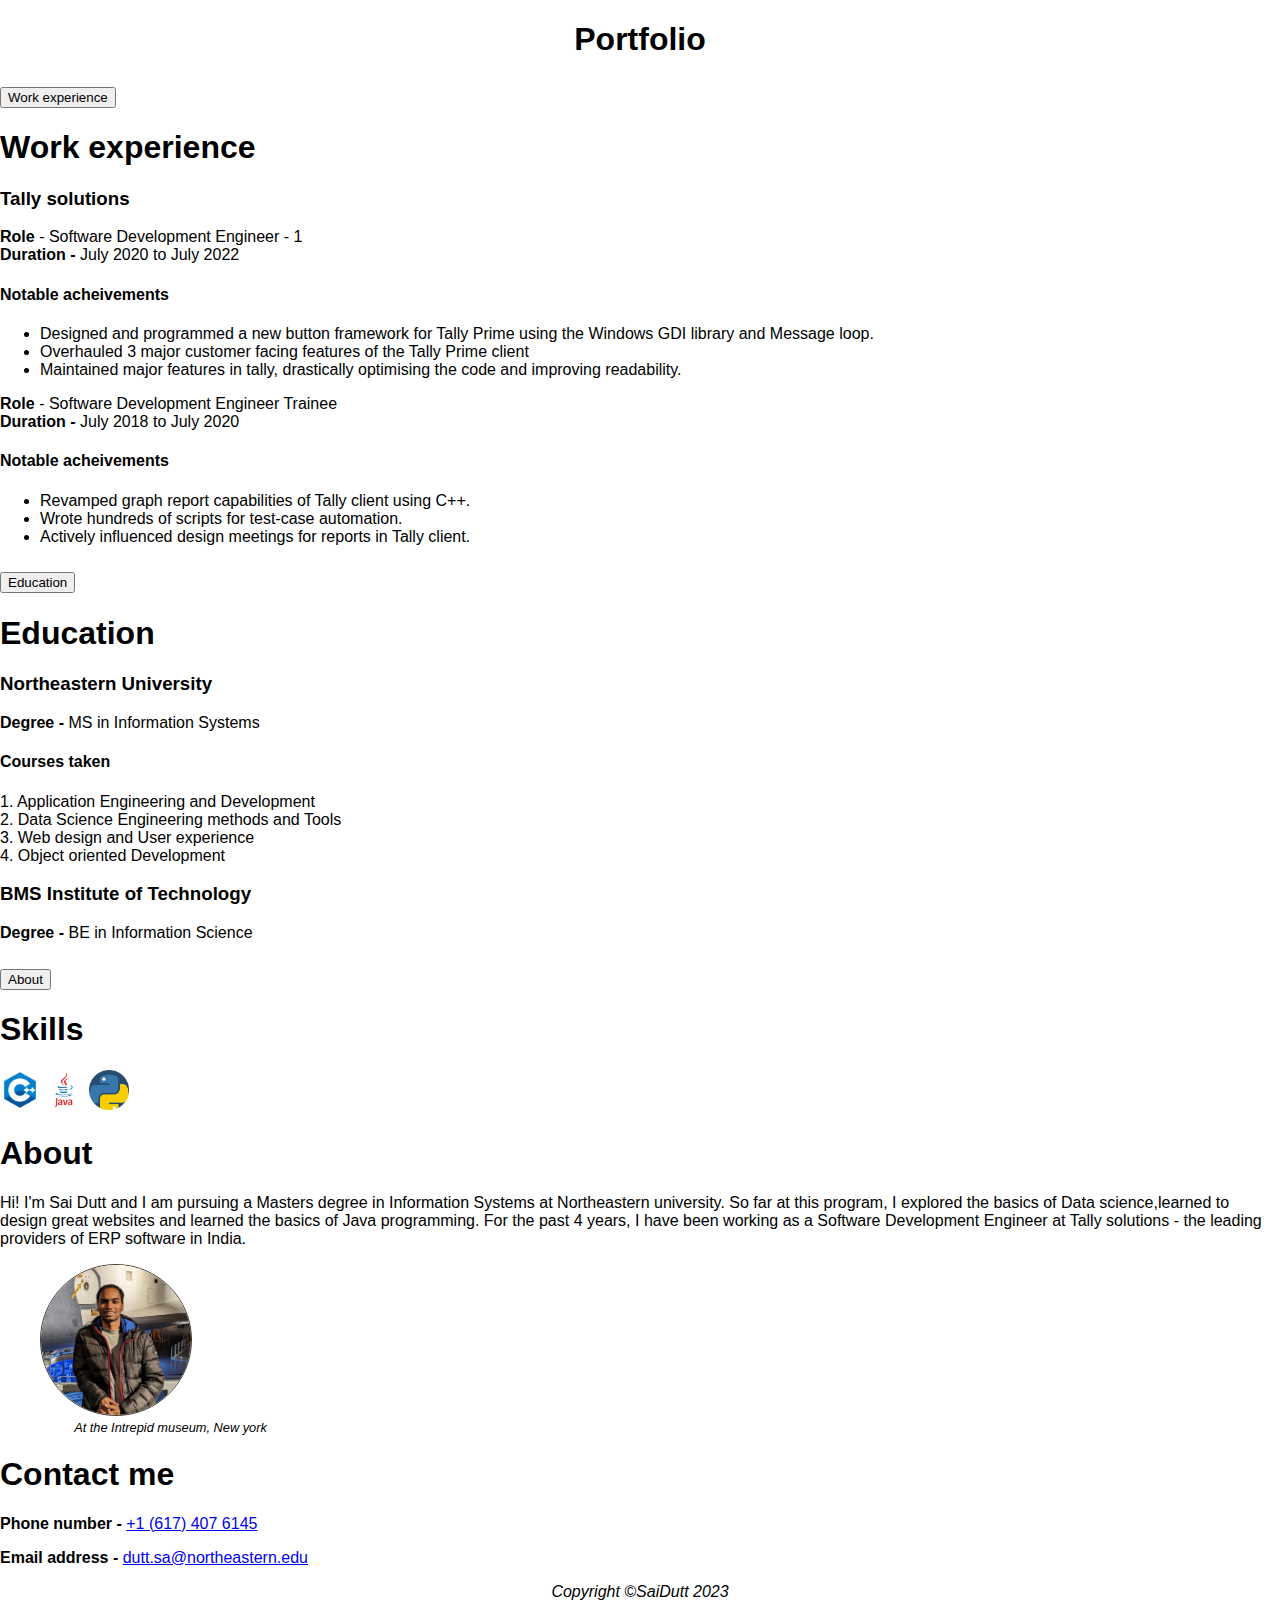
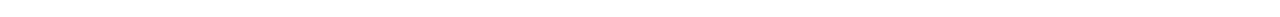
<file: index.html>
<!DOCTYPE html>
<html lang="en">
  <head>
    <meta charset="UTF-8" />
    <meta http-equiv="X-UA-Compatible" content="IE=edge" />
    <meta name="viewport" content="width=device-width, initial-scale=1.0" />
    <link
      href="https://cdn.jsdelivr.net/npm/bootstrap@5.2.3/dist/css/bootstrap.min.css"
      rel="stylesheet"
      integrity="sha384-rbsA2VBKQhggwzxH7pPCaAqO46MgnOM80zW1RWuH61DGLwZJEdK2Kadq2F9CUG65"
      crossorigin="anonymous"
    />
    <title>My portfolio</title>
    <link rel="icon" type="image/x-icon" href="./public/favicon.svg" />
    <link rel="stylesheet" href="styles/style.css" />
  </head>

  <body>
    <header>
      <h1>Portfolio</h1>
    </header>

    <div class="wrapper d-flex">
      <div class="accordion" id="accordion-main">
        <div class="accordion-item">
          <h2 class="accordion-header" id="headingOne">
            <button
              class="accordion-button"
              type="button"
              data-bs-toggle="collapse"
              data-bs-target="#collapseOne"
              aria-expanded="true"
              aria-controls="collapseOne"
            >
              Work experience
            </button>
          </h2>
          <div
            id="collapseOne"
            class="accordion-collapse collapse show"
            aria-labelledby="headingOne"
            data-bs-parent="#accordionExample"
          >
            <div class="accordion-body">
              <h1>Work experience</h1>
              <div class="container">
                <h3>Tally solutions</h3>
                <p>
                  <strong> Role </strong> - Software Development Engineer - 1
                  <br />
                  <strong> Duration -</strong> July 2020 to July 2022
                </p>
                <h4>Notable acheivements</h4>
                <ul>
                  <li>
                    Designed and programmed a new button framework for Tally
                    Prime using the Windows GDI library and Message loop.
                  </li>
                  <li>
                    Overhauled 3 major customer facing features of the Tally
                    Prime client
                  </li>
                  <li>
                    Maintained major features in tally, drastically optimising
                    the code and improving readability.
                  </li>
                </ul>

                <p>
                  <strong> Role </strong> - Software Development Engineer
                  Trainee
                  <br />
                  <strong> Duration -</strong> July 2018 to July 2020
                </p>
                <h4>Notable acheivements</h4>
                <ul>
                  <li>
                    Revamped graph report capabilities of Tally client using
                    C++.
                  </li>
                  <li>Wrote hundreds of scripts for test-case automation.</li>
                  <li>
                    Actively influenced design meetings for reports in Tally
                    client.
                  </li>
                </ul>
              </div>
            </div>
          </div>
        </div>
        <div class="accordion-item">
          <h2 class="accordion-header" id="headingTwo">
            <button
              class="accordion-button collapsed"
              type="button"
              data-bs-toggle="collapse"
              data-bs-target="#collapseTwo"
              aria-expanded="false"
              aria-controls="collapseTwo"
            >
              Education
            </button>
          </h2>
          <div
            id="collapseTwo"
            class="accordion-collapse collapse"
            aria-labelledby="headingTwo"
            data-bs-parent="#accordionExample"
          >
            <div class="accordion-body">
              <h1>Education</h1>
              <div class="container">
                <h3>Northeastern University</h3>
                <p><strong>Degree - </strong> MS in Information Systems</p>
                <h4>Courses taken</h4>
                <p>
                  1. Application Engineering and Development <br />
                  2. Data Science Engineering methods and Tools <br />
                  3. Web design and User experience <br />
                  4. Object oriented Development <br />
                </p>
                <h3>BMS Institute of Technology</h3>
                <p><strong>Degree - </strong> BE in Information Science</p>
              </div>
            </div>
          </div>
        </div>
        <div class="accordion-item">
          <h2 class="accordion-header" id="headingThree">
            <button
              class="accordion-button collapsed"
              type="button"
              data-bs-toggle="collapse"
              data-bs-target="#collapseThree"
              aria-expanded="false"
              aria-controls="collapseThree"
            >
              About
            </button>
          </h2>
          <div
            id="collapseThree"
            class="accordion-collapse collapse"
            aria-labelledby="headingThree"
            data-bs-parent="#accordionExample"
          >
            <div class="accordion-body">
              <h1>Skills</h1>
              <div class="skill">
                <img src="images/cpp.png" />
              </div>
              <div class="skill">
                <img src="images/java.png" />
              </div>
              <div class="skill">
                <img src="images/python.png" />
              </div>
              <h1>About</h1>
          <div class="container">
            <div class="row">
              <div class="col">
                <div class="about-text">
                  <p>
                    Hi! I'm Sai Dutt and I am pursuing a Masters degree in
                    Information Systems at Northeastern university. So far at
                    this program, I explored the basics of Data science,learned
                    to design great websites and learned the basics of Java
                    programming. For the past 4 years, I have been working as a
                    Software Development Engineer at Tally solutions - the
                    leading providers of ERP software in India.
                  </p>
                </div>
              </div>
              <div class="col justify-content-md-center">
                <figure class="profile-photo-figure">
                  <img id="profile-photo" src="images/photo.jpeg" />
                  <figcaption>At the Intrepid museum, New york</figcaption>
                </figure>
              </div>
            </div>
            <h1>Contact me</h1>
          <div class="container">
            <div class="contact-me">
              <p>
                <strong>Phone number - </strong>
                <a href="tel:6174076145"> +1 (617) 407 6145 </a>
              </p>
              <p>
                <strong>Email address - </strong>
                <a href="mailto:dutt.sa@northeastern.edu">
                  dutt.sa@northeastern.edu
                </a>
              </p>
            </div>
          </div>
          </div>
            </div>
          </div>
          
        </div>
      </div>
    </div>
    <footer>
      <p>Copyright &copy;SaiDutt 2023</p>
    </footer>
    <script
      src="https://cdn.jsdelivr.net/npm/bootstrap@5.2.3/dist/js/bootstrap.bundle.min.js"
      integrity="sha384-kenU1KFdBIe4zVF0s0G1M5b4hcpxyD9F7jL+jjXkk+Q2h455rYXK/7HAuoJl+0I4"
      crossorigin="anonymous"
    ></script>
  </body>
</html>
</file>
<file: styles/style.css>
body {
  font-family: "TTInterfaces", Arial, Helvetica, sans-serif;
  margin: 0%;
}

section ul {  
  list-style-type: none;
}

#work-exp ul {
  list-style-type: "🖥️  ";
  border-bottom: 2px black;
}


header h1 {
  text-align: center;
}

footer p {
  text-align: center;
  font-style: italic;
}

.skill {

  display: inline-block;
}

.skill img {
  height: 2.5em;
}

#profile-photo {
  border-radius: 100%;
  border: 1px solid #473c33;
  height: 150px;
  width: 150px;
  clear: left;
  object-fit: cover;
}

.profile-photo-figure {
  width: 261px;
}

.profile-photo-figure figcaption {
  text-align: center;
  font-size: 0.8em;
  font-style: italic;
}
</file>
